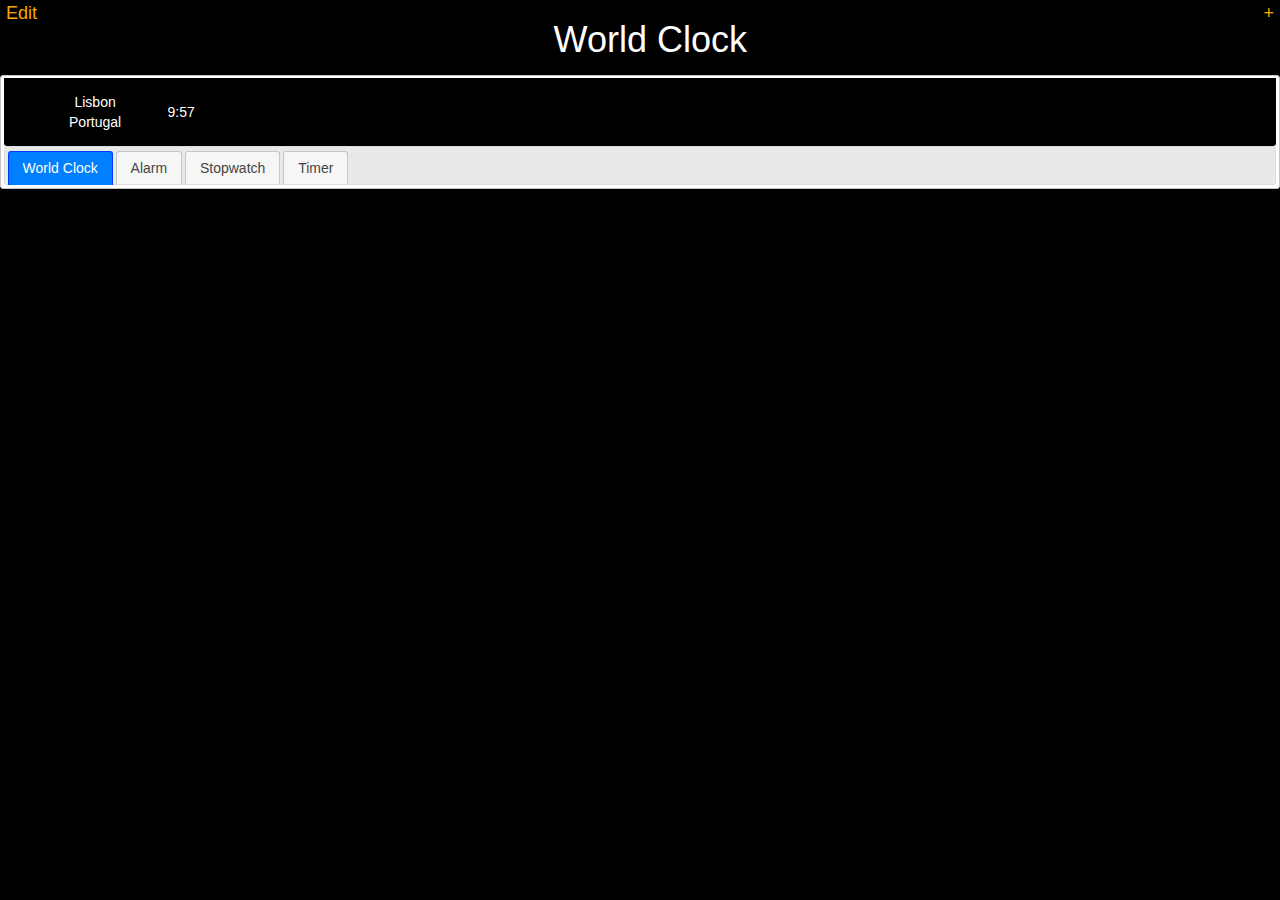
<file: index.html>
<!DOCTYPE html>
<html>
<head>
	<title>Clock Project</title>
	<link href="css/bootstrap.min.css" type="text/css" rel="stylesheet">	
	<link href="css/jquery-ui.css" type="text/css" rel="stylesheet">
	<link rel="stylesheet" type="text/css" href="css/style.css">
	<meta charset="utf-8">
	<meta name="viewport" content="width=device-width, initial-scale=1.0">
</head>
<body>
<header>
	<button id="Edit">Edit</button>	
	<label class="titles">
	<h1 class="active">World Clock</h1>
	<h1>Alarm</h1>
	<h1>Stopwatch</h1>
	<h1>Timer</h1>
	</label>
	<button id="Add">+</button>
	<div class="clearfix"></div>
</header>

<div id="searchBox">
<input type="text" name="search" placeholder="Input Location..." id="locationSearch"><input type="submit" value="search" class="submitButton">
</div>

<div id="tabs">
	<div id="tabs-1">
		<table>
			<tr>
				<td class="Delete"><button class="deleteButton"><span class="glyphicon-remove-sign" aria-hidden="true" style="color:red;"></span></button></td>
				<td class="Location">Lisbon <br> Portugal</td>
				<td class="LocalTime">9:57</td>
				<td class="Map"></td>
			</tr>
		</table>
	</div>
	<div id="tabs-2">
		<table>
			<tr>
				<td class="Delete"><button class="deleteButton"><span class="glyphicon-remove-sign" aria-hidden="true" style="color:red;"></span></button></td>
				<td class="Hour">22:15</td>
				<td class="Label">Head to bed</td>
				<td class="OnOff">
					<label class="switch">
	  					<input type="checkbox">
	  					<div class="slider round"></div>
					</label>
				</td>
			</tr>
		</table>
	</div>
	<div id="tabs-3">
		<p>teste3</p>
	</div>
	<div id="tabs-4">
		<p>teste4</p>
	</div>
<ul>
	<li><a href="#tabs-1">World Clock</a></li>
	<li><a href="#tabs-2">Alarm</a></li>
	<li><a href="#tabs-3">Stopwatch</a></li>
	<li><a href="#tabs-4">Timer</a></li>
</ul>
</div>

<script type="text/javascript" src="js/jquery-3.2.1.js"></script>
<script type="text/javascript" src="js/jquery-ui.js"></script>
<script type="text/javascript" src="js/main.js"></script>

</body>
</html>
</file>
<file: css/style.css>
html, body{
	margin: 0;
	height: 100%;
}

body{
	background-color: black;
	color: white;
}

header{
	display: inline-block;
	text-align: center;
	width: 100%;
}

.titles h1{
	display: none;
}

.titles h1.active{
	display: block;	
	text-align: center;
}

header button{
	border: none;
	background-color: black;
	color: orange;
	font-size: large;
}

#Edit{
	float: left;
}

#Add{
	float: right;
}

#tabs div{
	background-color: black;
	min-height: 80%;
	max-height: 100%;
	color: white;
}


#locationSearch{
	margin: 0;
	padding: 5px 15px;
	font-family: Arial, Helvetica, sans-serif;
	font-size:14px;
	border:1px solid #0076a3; border-right:0px;
	border-top-left-radius: 5px 5px;
	border-bottom-left-radius: 5px 5px;
}
.submitButton {
	margin: 0;
	padding: 5px 15px;
	font-family: Arial, Helvetica, sans-serif;
	font-size:14px;
	outline: none;
	cursor: pointer;
	text-align: center;
	text-decoration: none;
	color: #ffffff;
	border: solid 1px #0076a3; border-right:0px;
	background: #0095cd;
	background: -webkit-gradient(linear, left top, left bottom, from(#00adee), to(#0078a5));
	background: -moz-linear-gradient(top,  #00adee,  #0078a5);
	border-top-right-radius: 5px 5px;
	border-bottom-right-radius: 5px 5px;
}
.submitButton:hover {
	text-decoration: none;
	background: #007ead;
	background: -webkit-gradient(linear, left top, left bottom, from(#0095cc), to(#00678e));
	background: -moz-linear-gradient(top,  #0095cc,  #00678e);
}

/* The switch - the box around the slider */
#tabs div .switch {
  position: relative;
  display: inline-block;
  width: 60px;
  height: 34px;
}

/* Hide default HTML checkbox */
#tabs div .switch input {display:none;}

/* The slider */
#tabs div .slider {
  position: absolute;
  cursor: pointer;
  top: 0;
  left: 0;
  right: 0;
  bottom: 0;
  background-color: #ccc;
  -webkit-transition: .4s;
  transition: .4s;
}

#tabs div .slider:before {
  position: absolute;
  content: "";
  height: 26px;
  width: 26px;
  left: 4px;
  bottom: 4px;
  background-color: white;
  -webkit-transition: .4s;
  transition: .4s;
}

#tabs div input:checked + .slider {
  background-color: #21f24e;
}

#tabs div input:focus + .slider {
  box-shadow: 0 0 1px #21f24e;
}

#tabs div input:checked + .slider:before {
  -webkit-transform: translateX(26px);
  -ms-transform: translateX(26px);
  transform: translateX(26px);
}

/* Rounded sliders */
#tabs div .slider.round {
  border-radius: 34px;
}

#tabs div .slider.round:before {
  border-radius: 50%;
}

.deleteButton{
	background-color: black;
	border: none;
}

tr{
	height: 35px;
	width: 100%;
}

td.Delete{
	width: 5%;
	text-align: center;
}

td.Location, td.Hour{
	width: 75%;
	text-align: center;
}

td.LocalTime, td.Label{
	width: 15%;
	text-align: center;
}

td.Map, td.OnOff{
	width: 5%;
	text-align: center;
}
</file>
